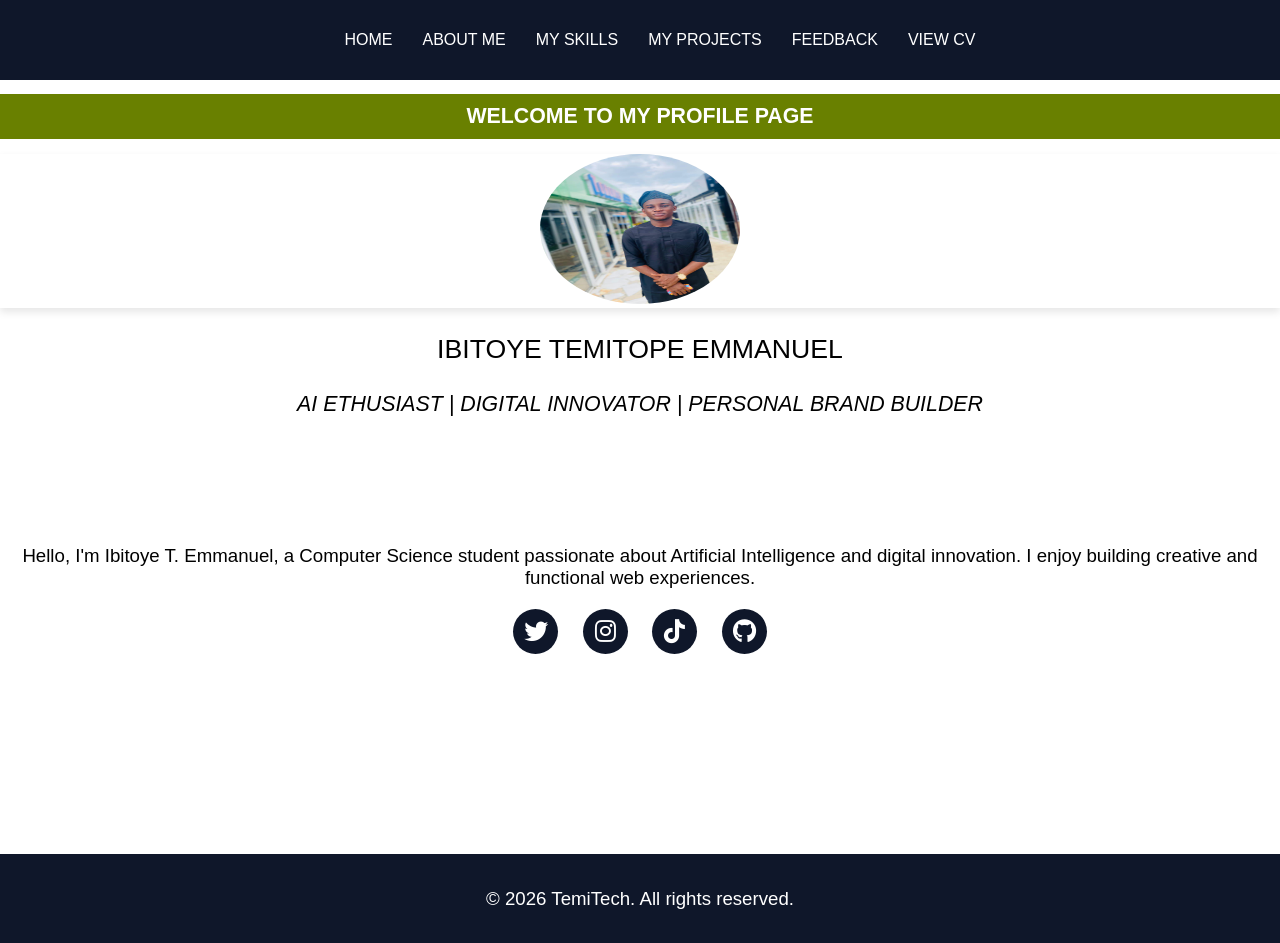
<file: index.html>
<!DOCTYPE html>
<html>
    <head>
        <title>HOME PAGE</title>
        <link rel="stylesheet" href="style.css"/>
        <link rel="stylesheet" href="https://cdnjs.cloudflare.com/ajax/libs/font-awesome/6.5.0/css/all.min.css">
        
        
    </head>
    <body>
        <nav>
            <ul><li><a href="index.html">HOME</a></li>
        <li><a href="about.html">ABOUT ME</a></li>
        <li><a href="skills.html">MY SKILLS</a></li>
        <li><a href="project.html">MY PROJECTS</a></li>
        <li><a href="contact.html">FEEDBACK</a></li>
        <li><a href="Temitope_Emmanuel_CV.pdf">VIEW CV</a></li>
            </ul>
        </nav>
        <h1>WELCOME TO MY PROFILE PAGE</h1>
    
       <div id="image"><img src="mypics.jpg"height="150px" width="200px"/></div> 
       <div> <p id="NAME">IBITOYE TEMITOPE EMMANUEL</p>
        <p id="tagline">AI ETHUSIAST | DIGITAL INNOVATOR | PERSONAL BRAND BUILDER</p>
       <p>Hello, I'm Ibitoye T. Emmanuel, a Computer Science student passionate about Artificial Intelligence and 
        digital innovation. I enjoy building creative and functional web experiences.
       </p> </div>
       <div class="social-icons">
        <a href="https://twitter.com/consult_oriade"><i class="fab fa-twitter"></i></a>
         <a href="https://instagram.com/consult_oriade"><i class="fab fa-instagram"></i></a>
         <a href="https://www.tiktok.com/@consult_oriade?_r=1&_t=ZS-953DlL1aoiL"><i class="fab fa-tiktok"></i></a>
         <a href="https://github.com/TemiTech-ori"><i class="fab fa-github"></i></a>
       </div>
       
        
    </body>
        
        <footer>
    <p id="foot">&copy; 2026 TemiTech. All rights reserved.</p>
</footer>
    </body>
</html>
</file>
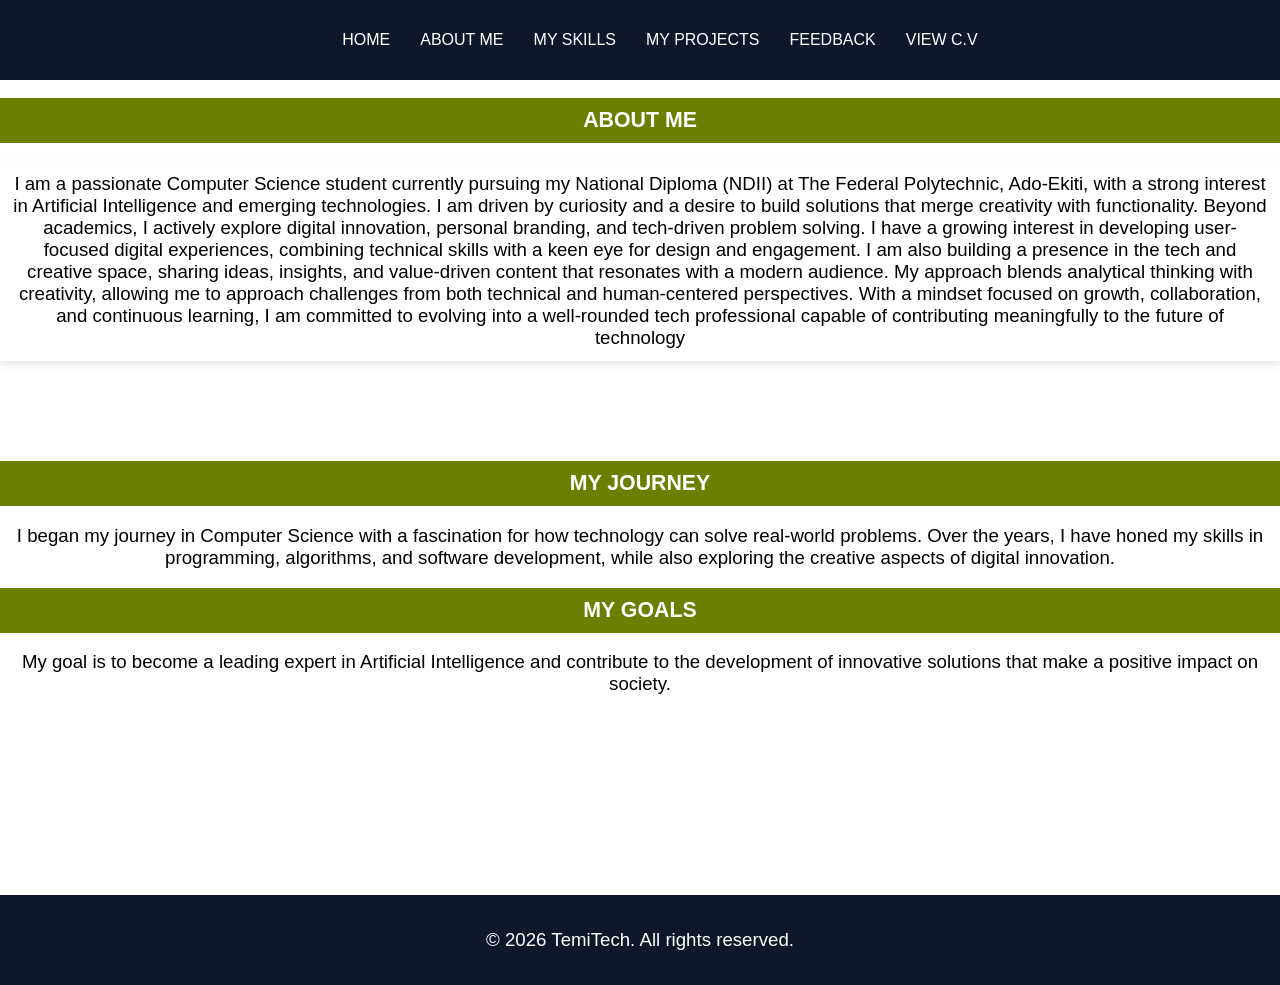
<file: about.html>
<!DOCTYPE html>
<html lang="en">
<head>
    <meta charset="UTF-8">
    <meta name="viewport" content="width=device-width, initial-scale=1.0">
    <title>ABOUT ME</title>
    <link rel="stylesheet" href="style.css"/>
</head>
<body>
    <nav>
            <ul><li><a href="index.html">HOME</a></li>
        <li><a href="about.html">ABOUT ME</a></li>
        <li><a href="skills.html">MY SKILLS</a></li>
        <li><a href="project.html">MY PROJECTS</a></li>
        <li><a href="contact.html">FEEDBACK</a></li>
        <li><a href="Temitope_Emmanuel_CV.pdf">VIEW C.V</a></li>
            </ul>
        </nav>
    <div><h2>ABOUT ME</h2>
       <p id="ABOUT">I am a passionate Computer Science student currently pursuing my National Diploma (NDII) at The Federal Polytechnic, Ado-Ekiti, with a strong interest in Artificial Intelligence and emerging technologies. I am driven by curiosity and a desire to build solutions that merge creativity with functionality.

Beyond academics, I actively explore digital innovation, personal branding, and tech-driven problem solving. I have a growing interest in developing user-focused digital experiences, combining technical skills with a keen eye for design and engagement.

I am also building a presence in the tech and creative space, sharing ideas, insights, and value-driven content that resonates with a modern audience. My approach blends analytical thinking with creativity, allowing me to approach challenges from both technical and human-centered perspectives.

With a mindset focused on growth, collaboration, and continuous learning, I am committed to evolving into a well-rounded tech professional capable of contributing meaningfully to the future of technology
       </p></div>
       <div><h2>MY JOURNEY</h2>
    <p>I began my journey in Computer Science with a fascination for how technology can solve real-world problems. Over the years, I have honed my skills in programming, algorithms, and software development, while also exploring the creative aspects of digital innovation.</p></div>
    <div><h2>MY GOALS</h2>
    <p>My goal is to become a leading expert in Artificial Intelligence and contribute to the development of innovative solutions that make a positive impact on society.</p></div>
<footer>
    <p id="foot">&copy; 2026 TemiTech. All rights reserved.</p>
</footer>
</body>
</html>
</file>
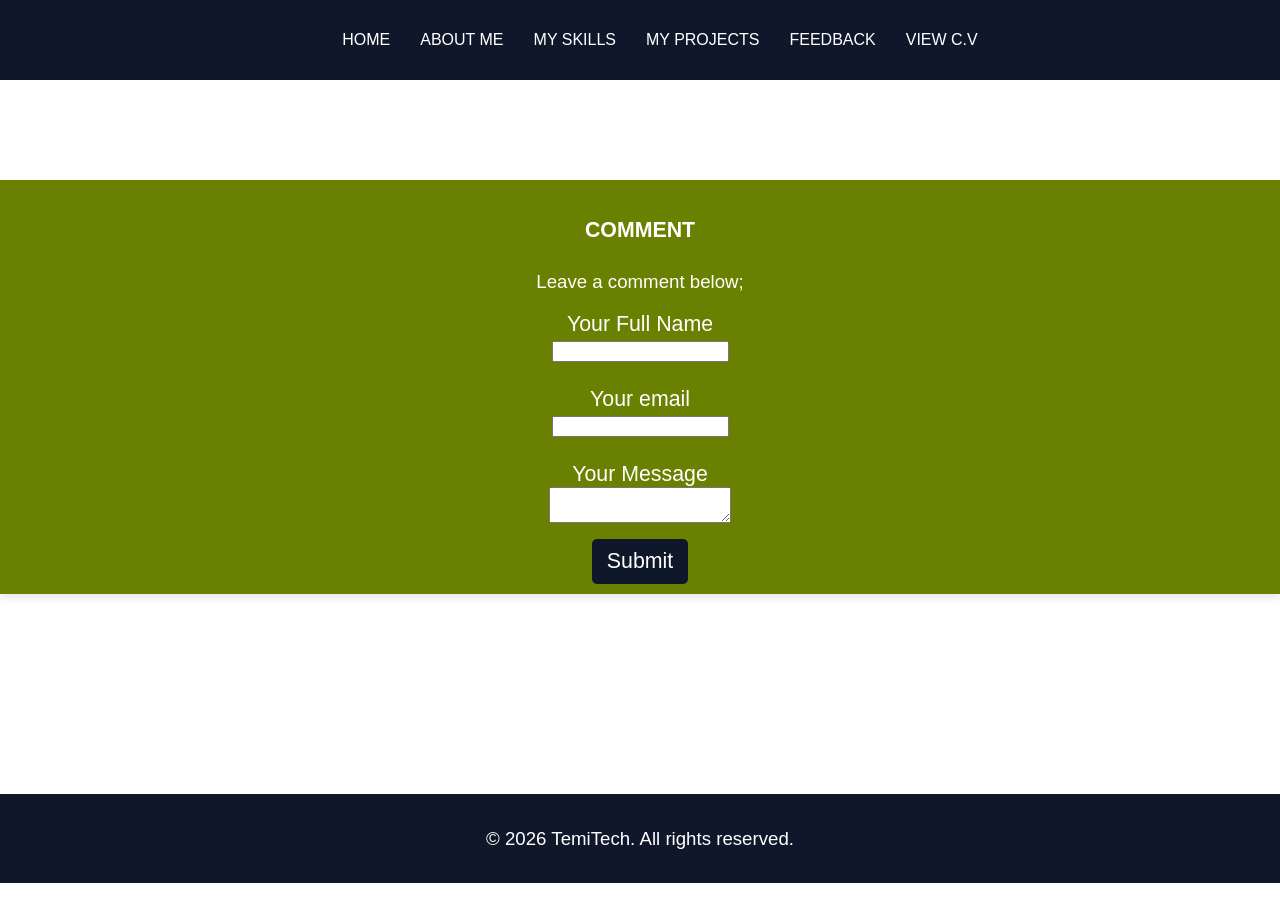
<file: contact.html>
<!DOCTYPE html>
<html lang="en">
<head>
    <meta charset="UTF-8">
    <meta name="viewport" content="width=device-width, initial-scale=1.0">
    <title>FEEDBACK</title>
     <link rel="stylesheet" href="style.css"/>
</head>
<body>
    <nav>
            <ul><li><a href="index.html">HOME</a></li>
        <li><a href="about.html">ABOUT ME</a></li>
        <li><a href="skills.html">MY SKILLS</a></li>
        <li><a href="project.html">MY PROJECTS</a></li>
        <li><a href="contact.html">FEEDBACK</a></li>
        <li><a href="Temitope_Emmanuel_CV.pdf">VIEW C.V</a></li>
            </ul>
        </nav>
    <div id="fb"><h2>COMMENT</h2>
            <p id="leave">Leave a comment below;</p>
        <form>
            <div><label for="fullname">Your Full Name</label>
                <br><input type="text" id="fullname" /></div><div>
                    <label for="email"><br>Your email</label><br><input type="text" id="email" />
                </div>
            <div><label><br>Your Message</label><br>
            <textarea></textarea></div>
            <div><a href="#" class="btn">Submit</a></div></div>
            </form>
        
  <footer>
    <p id="foot">&copy; 2026 TemiTech. All rights reserved.</p>
</footer>  
</body>
</html>
</file>
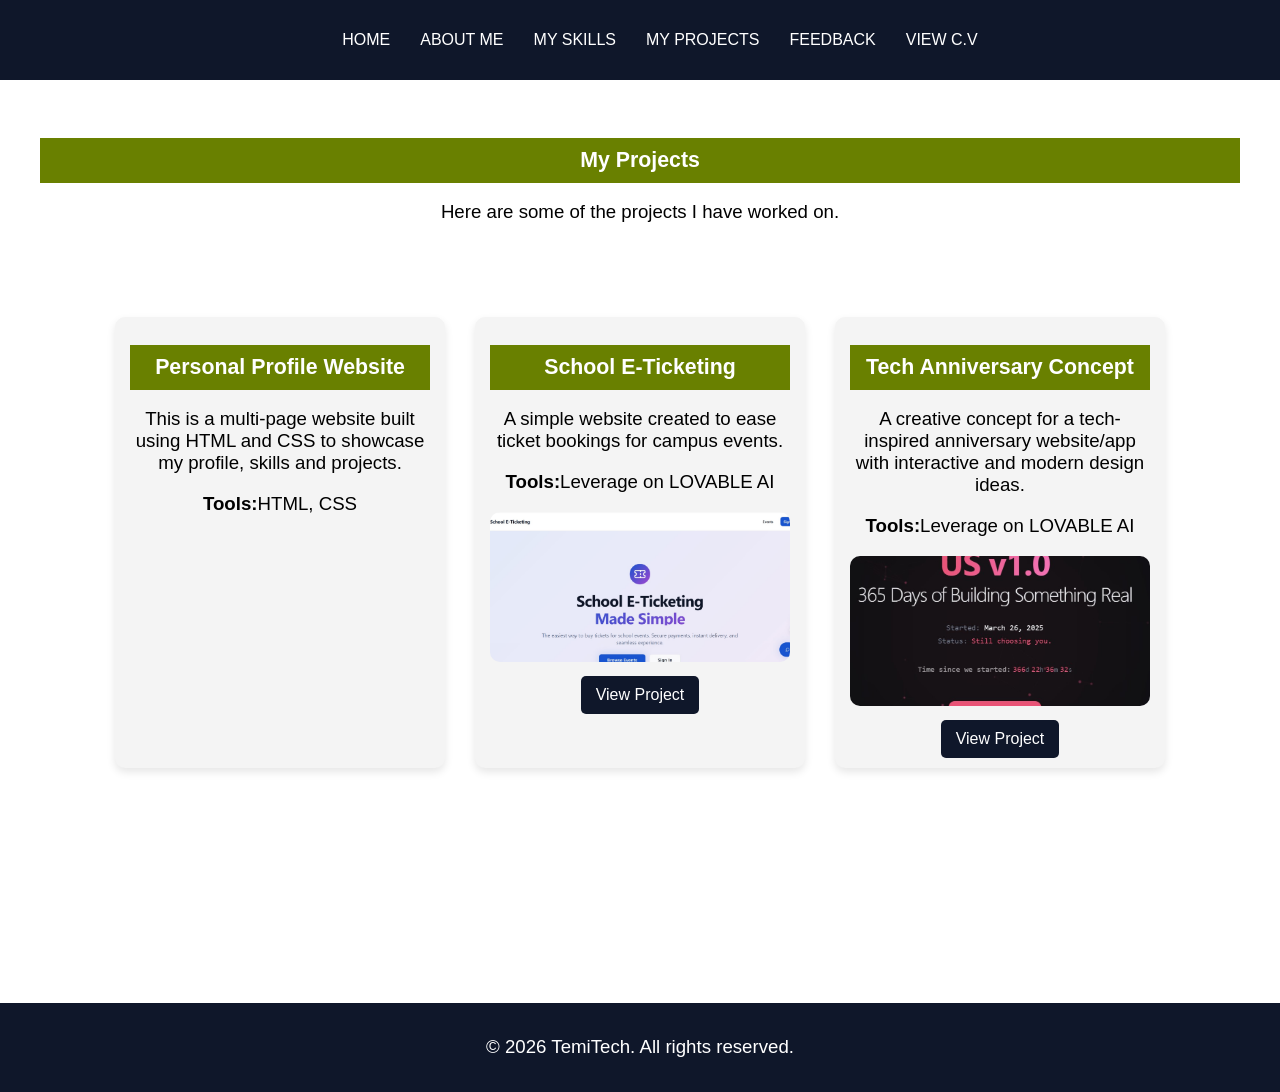
<file: project.html>
<!DOCTYPE html>
<html lang="en">
<head>
    <meta charset="UTF-8">
    <meta name="viewport" content="width=device-width, initial-scale=1.0">
    <title>PROJECTS PAGE</title>
    <link rel="stylesheet" href="style.css"/>
</head>
<body>
    <nav>
            <ul><li><a href="index.html">HOME</a></li>
        <li><a href="about.html">ABOUT ME</a></li>
        <li><a href="skills.html">MY SKILLS</a></li>
        <li><a href="project.html">MY PROJECTS</a></li>
        <li><a href="contact.html">FEEDBACK</a></li>
        <li><a href="Temitope_Emmanuel_CV.pdf">VIEW C.V</a></li>
            </ul>
        </nav>
    <section class="header">
        <h1>My Projects</h1>
        <p>Here are some of the projects I have worked on.</p>
</section>
<section class="projects-container">
    <div class="project-card">
        <h2>Personal Profile Website</h2>
        <p>This is a multi-page website built using HTML and CSS to showcase my profile, skills
            and projects.</p>
            <p><strong>Tools:</strong>HTML, CSS</p>
            
    </div>
    <div class="project-card">
        <h2>School E-Ticketing</h2>
        <p>A simple website created to ease ticket bookings for campus events.</p>
        <p><strong>Tools:</strong>Leverage on LOVABLE AI</p>
        <img src="ticketing.jpg" alt="Project Image" class="project-image"/>
        <a href="https://myevents-ng.lovable.app" class="btn">View Project</a>
    </div>
    <div class="project-card">
        <h2>Tech Anniversary Concept</h2>
        <p>A creative concept for a tech-inspired anniversary website/app with interactive and modern design ideas.</p>
        <p><strong>Tools:</strong>Leverage on LOVABLE AI</p>
        <img src="anniversary.jpg" alt="Project Image" class="project-image"/>
        <a href="https://us-v1-dashboard.lovable.app" class="btn">View Project</a>
    </div>
</section>
<footer>
    <p id="foot">&copy; 2026 TemiTech. All rights reserved.</p>
</footer>
    
</body>
</html>
</file>
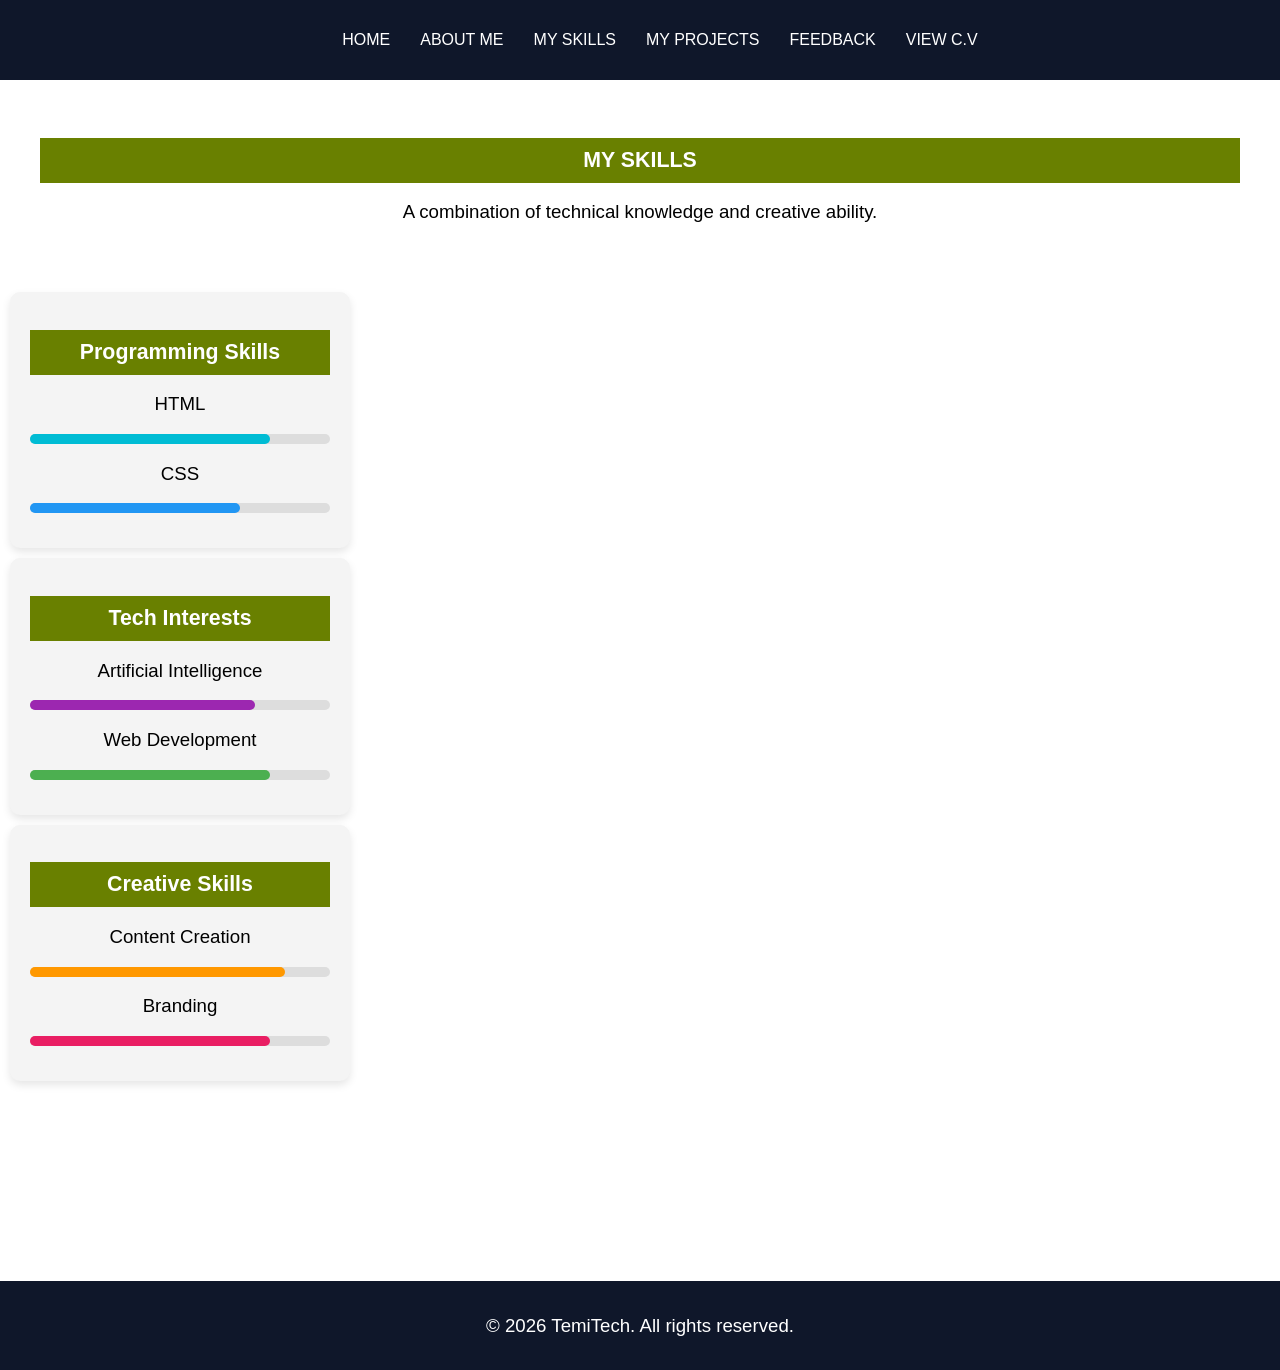
<file: skills.html>
<!DOCTYPE html>
<html lang="en">
<head>
    <meta charset="UTF-8">
    <meta name="viewport" content="width=device-width, initial-scale=1.0">
    <title>MY SKILLS</title>
    <link rel="stylesheet" href="style.css"/>
</head>
<body>
    <nav>
            <ul>
        <li><a href="index.html">HOME</a></li>
        <li><a href="about.html">ABOUT ME</a></li>
        <li><a href="skills.html">MY SKILLS</a></li>
        <li><a href="project.html">MY PROJECTS</a></li>
        <li><a href="contact.html">FEEDBACK</a></li>
        <li><a href="Temitope_Emmanuel_CV.pdf">VIEW C.V</a></li>
            </ul>
        </nav>
    <section class="header"> <h2>MY SKILLS</h2>
    <p>A combination of technical knowledge and creative ability.</p>
</section>
<section class="skills container">
    <div class="skill-box"> 
        <h2>Programming Skills</h2>
    <p>HTML</p>
<Div class="bar">
 <div class="progress html"> </div></Div> 
<p>CSS</p> <div class="bar"><div class="progress css"></div></div> </div>
<div class="skill-box">
    <h2>Tech Interests</h2>
    <p>Artificial Intelligence</p>
    <div class="bar"><div class="progress ai"></div></div>
    <p>Web Development</p>
    <div class="bar"><div class="progress web"></div></div>
</div>
<div class="skill-box">
    <h2>Creative Skills</h2>
<p>Content Creation</p>
<div class="bar"><div class="progress content"></div></div> 
<p>Branding</p>
<div class="bar"><div class="progress branding"></div></div>
</div>
</section>
<footer>
    <p id="foot">&copy; 2026 TemiTech. All rights reserved.</p>
</footer>
    
</body>
</html>
</file>
<file: style.css>
head {
    background: rgb(0, 128, 66);
    color: white;
    padding: 10px;
}
p {
    text-align: center;
    font-size: 14pt;
    font-family: Arial, Helvetica, sans-serif;
    color:  black;
}
h1 {
    text-align: center;
    background: rgb(105, 128, 0);
    color: white;
    font-size: 16pt;
    padding: 10px;
}
#image {
    text-align: center;
    box-shadow: 0 4px 8px rgba(0, 0, 0, 0.1);
}
#image img{
    border-radius: 50%;
}
#NAME {
    text-align: center;
    font-size: 20pt;
    font-family: Arial, sans-serif;
    font-weight: 100px;
    color:  black;
}
#tagline {
    text-align: center;
    font-size: 16pt;
    font-family: Arial, Helvetica, sans-serif;
    color:  black;
    font-style: italic;
    margin-bottom: 10%;
}
h2 {
    text-align: center;
    background: rgb(105, 128, 0);
    color: white;
    font-size: 16pt;
    padding: 10px;
}
#ABOUT {
    justify-content: center;
    font-size: 14pt;
    font-family: Arial,  sans-serif;
    color:  black;
    padding: 12px;
    margin-bottom: 100px;
    box-shadow: 0 4px 8px rgba(0, 0, 0, 0.1);
}
#fb {
    text-align: center;
    background: rgb(105, 128, 0);
    color: white;
    font-size: 16pt;
    padding: 10px;
    margin-bottom: 200px;
    margin-top: 100px;
    box-shadow: 0 4px 8px rgba(0, 0, 0, 0.1);
}
#leave {
    text-align: center;
    color: white;
}
.header {
    text-align: center;
    padding: 40px;
}
.skills-container {
    display: flex;
    justify-content: space-around;
    padding: 20px;
    flex-wrap: wrap;
}
.skill-box {
    background: #f4f4f4;
    border-radius: 10px;
    padding: 20px;
    width: 300px;
    margin: 10px;
    padding: 20px;
    box-shadow: 0 4px 8px rgba(0, 0, 0, 0.1);
}
.bar {
    height: 10px;
    width: 100%;
    background: #ddd;
    border-radius: 5px;
    margin-bottom: 15px;
}
.progress {
    height: 10px;
    border-radius: 5px;
}
.html {
    width: 80%;
    background: #00bcd4;
}
.css {
    width: 70%;
    background: #2196f3;
}
.css {
    width: 70%;
    background: #2196f3;
}
.ai {
    width: 75%;
    background: #9c27b0;
}
.web {
    width: 80%;
    background: #4caf50;
}
.content {
    width: 85%;
    background: #ff9800;
}
.branding {
    width: 80%;
    background: #e91e63;
}
footer {
    text-align: center;
    padding: 5px;
    margin-top: 200px;
    background: #0f172a;
    font-size: 16px;
}
#foot {     text-align: center;
    padding: 10px;
    color: white;
}
.skill-box:hover {
    transform: scale(1.05);
    transition: 0.3s;
}
.projects-container {
display: flex;
justify-content: center;
flex-wrap: wrap;
padding: 20px;
}
.project-card {
    width: 300px;
    margin: 15px;
    padding: 10px 15px;
    background: #f4f4f4;
    border-radius: 10px;
    box-shadow: 0 4px 8px rgba(0, 0, 0, 0.1);
    text-align: center;
}
.project-image {
    width: 100%;
    height: 150px;
    object-fit: cover;
    border-radius: 10px;
}
.btn {
    display: inline-block;
    margin-top: 10px;
    padding: 10px 15px;
    background: #0f172a;
    color: white;
    text-decoration: none;
    border-radius: 5px;
}
.project-card:hover {
    transform: translateY(-10px);
    transition: 0.3s;
}
.btn:hover {
    background: #00bcd4;
}
body {
    font-family: Arial,sans-serif;
    margin: 0;
    padding: 0;
    background: white;
    text-align: center;
    color: black;
    accent-color: cyan;
}
nav {
    background: #0f172a;
    padding: 15px;
}
nav ul {
    list-style: none;
    display: flex;
    justify-content: center;
}
nav ul li {
    margin: 0 15px;
}
nav ul li a {
    color: white;
    text-decoration: none;
}
nav ul li a:hover {
    color: cyan;
}
.social-icons {
    margin-top: 20px;
}
.social-icons a {
    display: inline-block;
    width: 45px;
    height: 45px;
    line-height: 45px;
    background: #0f172a;
    border-radius: 50%;
    color: white;
    margin: 0 10px;
    font-size: 24px;
    text-decoration: none;
}
.social-icons a:hover {
    color: #00bcd4;
    transition: 0.3s;
}
</file>
